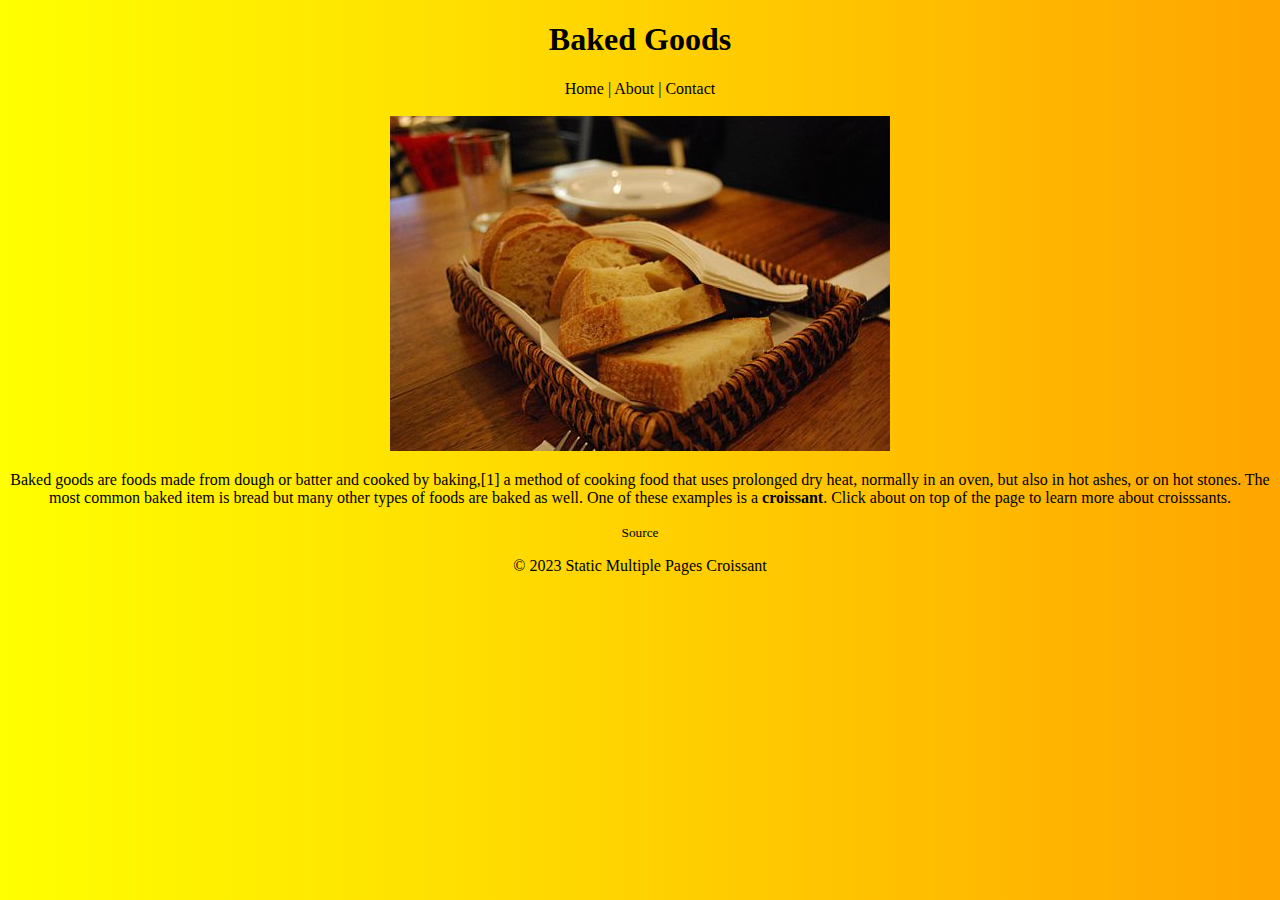
<file: index.html>
<!DOCTYPE html>
<html lang="en">

<head>
  <meta charset="UTF-8">
  <meta name="viewport" content="width=device-width, initial-scale=1.0">
  <meta name="description" content="Learning about baked goods where croissants is the main topic.">
  <link rel="stylesheet" href="src/styles.css">
  <title>Learning about Baked Goods</title>
</head>

<body>
  <header>
    <h1>Baked Goods</h1>
  </header>

  <a href="index.html">Home</a>
  | <a href="about.html">About</a>
  | <a href="contact.html">Contact</a>
  <br />
  <br />
  <main>
    <img src="media/Bread_in_the_Hellenic_Republic.jpg" alt="bread in a basket" />
    <br />
    <p>Baked goods are foods made from dough or batter and cooked by baking,[1] a method of cooking food that uses
      prolonged
      dry heat, normally in an oven, but also in hot ashes, or on hot stones. The most common baked item is bread but
      many
      other types of foods are baked as well. One of these examples is a <strong>croissant</strong>. Click about on top
      of the page to learn more about croisssants. <a href="https://en.wikipedia.org/wiki/List_of_baked_goods"
        title="Wikipedia Source">
    </p><small>Source</small> </a>
  </main>
  <footer>
    <p>&copy; 2023 Static Multiple Pages Croissant</p>
  </footer>
</body>

</html>
</file>
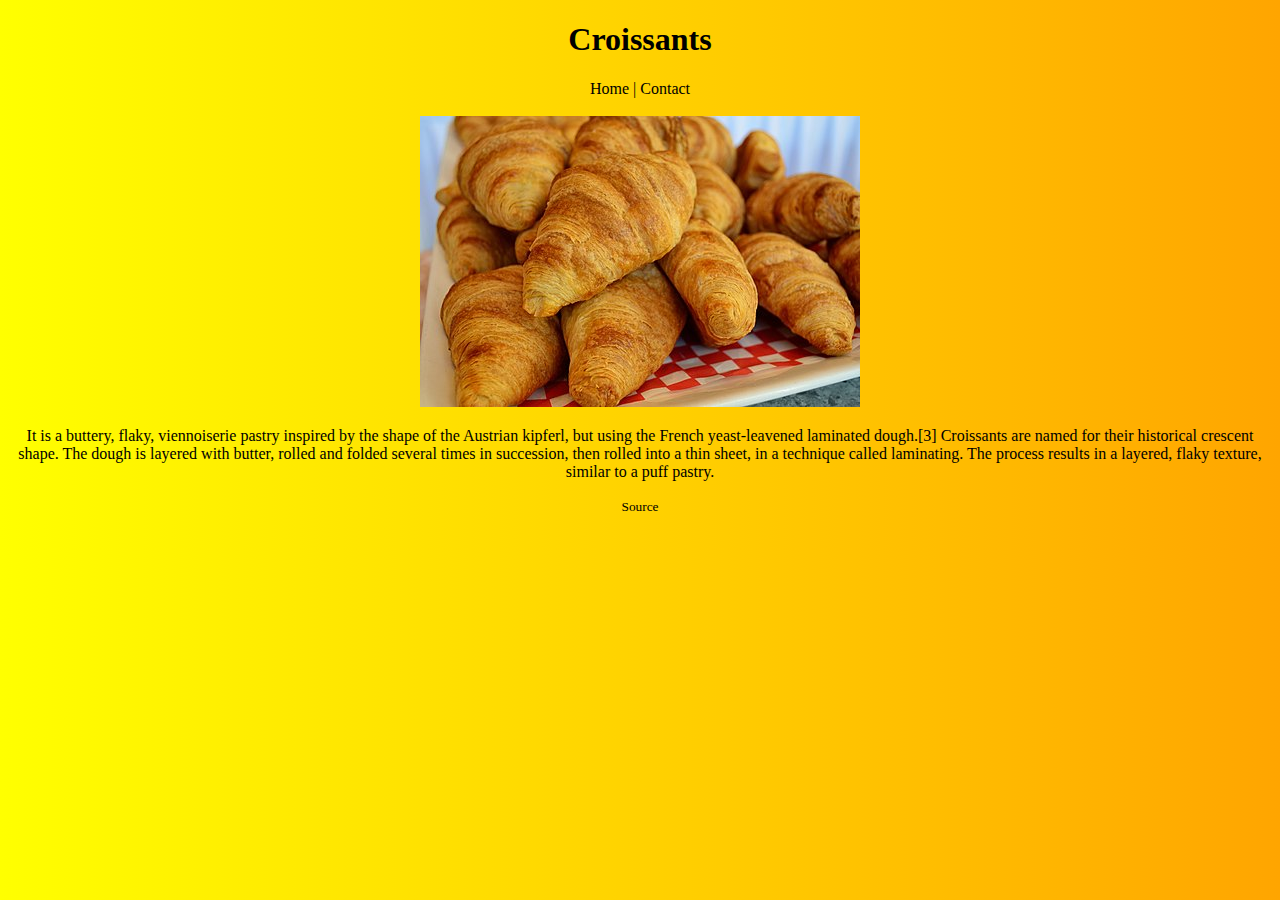
<file: about.html>
<!DOCTYPE html>
<html lang="en">

<head>
  <meta charset="UTF-8">
  <meta name="viewport" content="width=device-width, initial-scale=1.0">
  <meta name="description" content="A closer look at croissants and where they're from.">
  <link rel="stylesheet" href="src/styles.css">
  <title>Learning about Croissants</title>
</head>

<body>
  <h1>Croissants</h1>

  <a href="index.html">Home</a> |
  <a href="contact.html">Contact</a>
  <br />
  <br />
  <img src="media/APileOfCroissants.jpg" alt="croissants on a plate" />
  <p>It is a buttery, flaky, viennoiserie pastry inspired by the shape of the Austrian kipferl, but using the French
    yeast-leavened laminated dough.[3] Croissants are named for their historical crescent shape. The dough is layered
    with
    butter, rolled and folded several times in succession, then rolled into a thin sheet, in a technique called
    laminating.
    The process results in a layered, flaky texture, similar to a puff pastry. <a
      href="https://en.wikipedia.org/wiki/Croissant" title="Wikipedia Source"></a></p><small>Source</small> </a>
  <br />
  <br />

  </p>

</body>

</html>
</file>
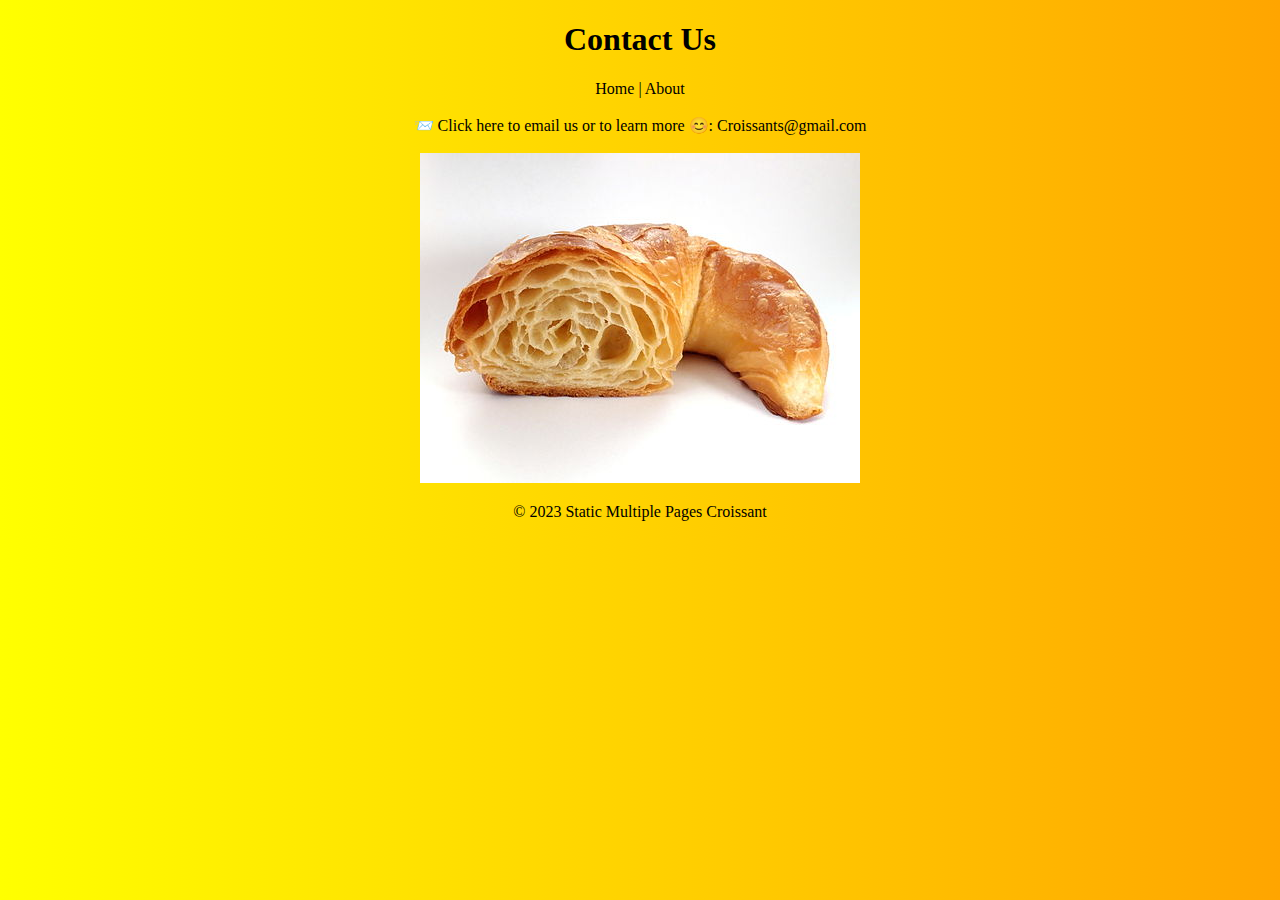
<file: contact.html>
<!DOCTYPE html>
<html lang="en">

<head>
  <meta charset="UTF-8">
  <meta name="viewport" content="width=device-width, initial-scale=1.0">
  <meta name="description" content="Contact us for more information about croissants.">
  <title>Contact Us</title>
  <link rel="stylesheet" href="src/styles.css">
</head>

<body>
  <header>
    <h1>Contact Us</h1>
  </header>
  <nav>
    <a href="index.html">Home</a> |
    <a href="about.html">About</a>
  </nav>
  <br />
  📨 Click here to email us or to learn more 😊: <a href="mailto: croissants@gmail.com" title="email link">
    Croissants@gmail.com </a>
  <br />
  <br />
  <img src="media/Croissant,_cross_section.jpg" alt="layers of a croissant" />

  <footer>
    <p>&copy; 2023 Static Multiple Pages Croissant</p>
  </footer>
</body>

</html>
</file>
<file: src/styles.css>
body {
  background: linear-gradient(to right, yellow, orange);
  text-align: center;
}

h1 {
  text-align: center;
}
ul {
  display: inline-block;
  text-align: left;
}

img {
  max-width: 50%;
}
a,
a:visited {
  text-decoration: none;
  color: black;
}
</file>
